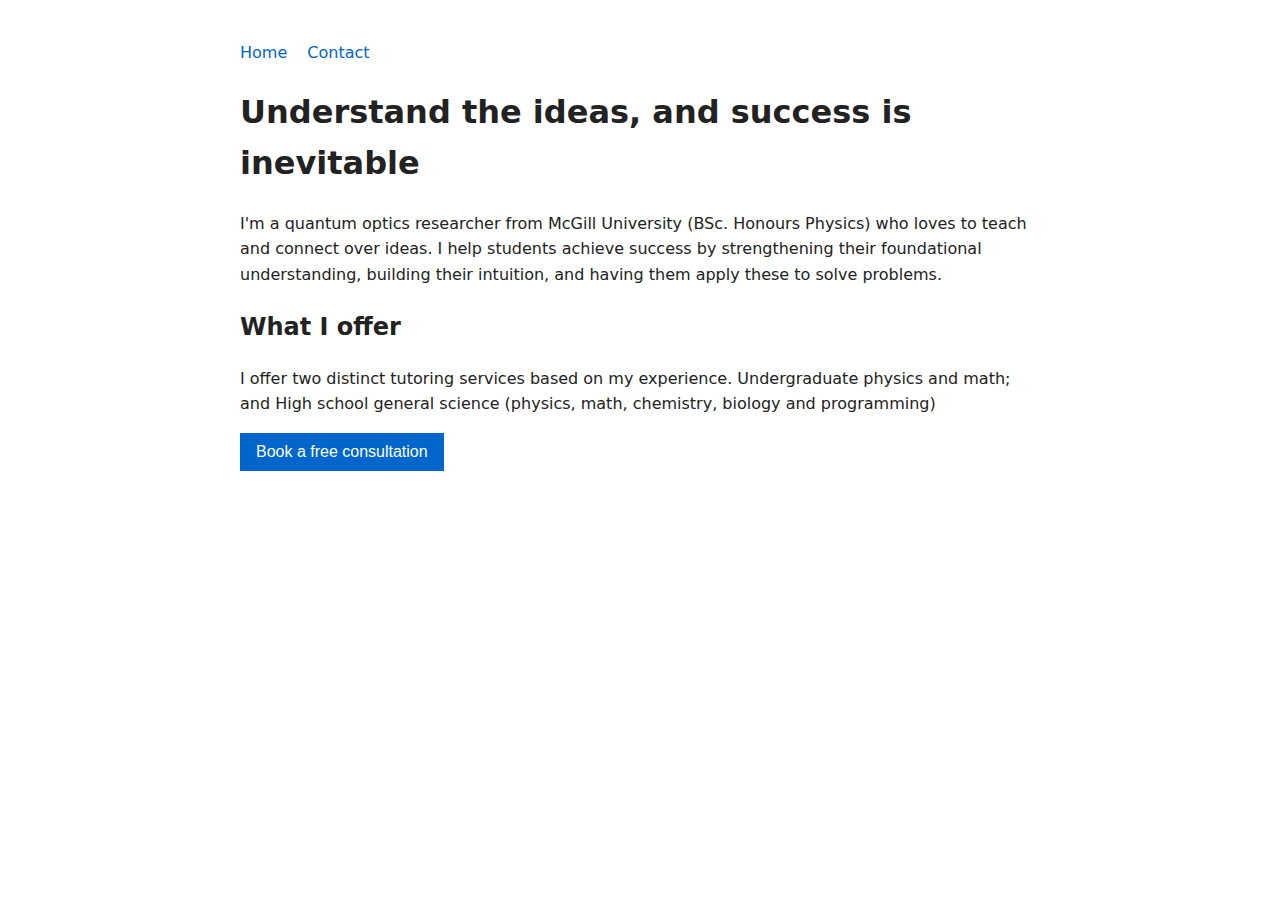
<file: index.html>
<!DOCTYPE html>
<html lang="en">
<head>
  <meta charset="UTF-8">
  <title>Physics Tutoring</title>
  <link rel="stylesheet" href="style.css">
</head>
<body>

<header>
  <nav>
    <a href="index.html">Home</a>
    <a href="contact.html">Contact</a>
  </nav>
</header>

<main>
  <h1>Understand the ideas, and success is inevitable</h1>
  <p>
    I'm a quantum optics researcher from McGill University (BSc. Honours Physics) who loves to teach and connect over ideas. 
    I help students achieve success by strengthening their foundational understanding, building their intuition, and having them apply these to solve problems.
  </p>

  <h2>What I offer</h2>
  <p>
    I offer two distinct tutoring services based on my experience.
  
    Undergraduate physics and math; and
    High school general science (physics, math, chemistry, biology and programming)
  </p>

  <p>
    <a href="contact.html">
      <button>Book a free consultation</button>
    </a>
  </p>
</main>

</body>
</html>
</file>
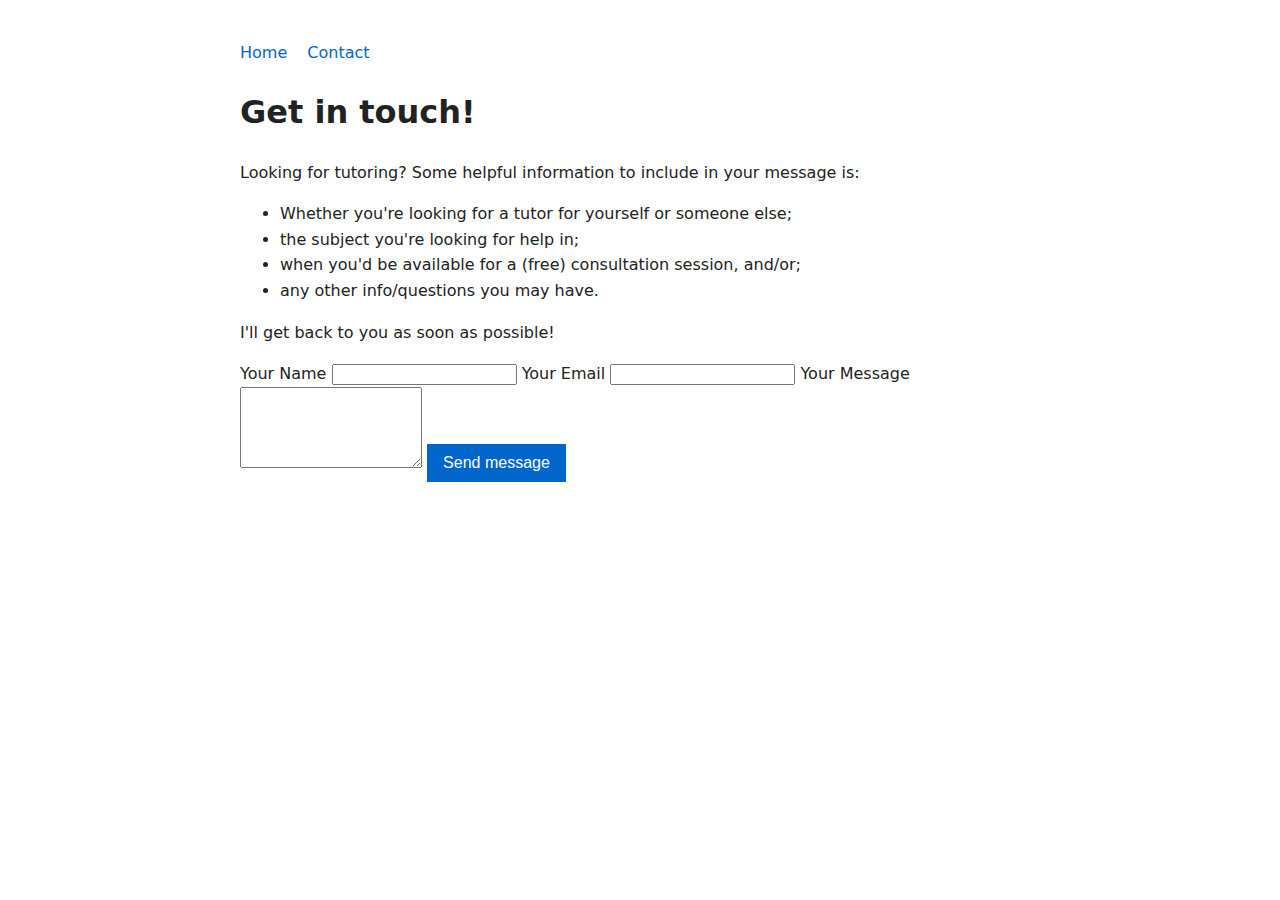
<file: contact.html>
<!DOCTYPE html>
<html lang="en">
<head>
  <meta charset="UTF-8">
  <title>Contact</title>
  <link rel="stylesheet" href="style.css">
</head>
<body>

<header>
  <nav>
    <a href="index.html">Home</a>
    <a href="contact.html">Contact</a>
  </nav>
</header>

<main>
  <h1>Get in touch!</h1>
  <p>
    Looking for tutoring? Some helpful information to include in your message is: 
    <ul>
      <li>Whether you're looking for a tutor for yourself or someone else;</li>
      <li>the subject you're looking for help in;</li>
      <li>when you'd be available for a (free) consultation session, and/or;</li>
      <li>any other info/questions you may have.</li>
    </ul>
    I'll get back to you as soon as possible!
  </p>

  <form action="https://formspree.io/f/xaqdwpdr" method="POST">
    <label>
      Your Name
      <input type="text" name="name" required>
    </label>

    <label>
      Your Email
      <input type="email" name="email" required>
    </label>

    <label>
      Your Message
      <textarea name="message" rows="5" required></textarea>
    </label>

    <button type="submit">Send message</button>
  </form>
</main>

</body>
</html>
</file>
<file: style.css>
body {
  font-family: system-ui, sans-serif;
  max-width: 800px;
  margin: 40px auto;
  padding: 0 20px;
  line-height: 1.6;
  color: #222;
}

nav a {
  margin-right: 15px;
  text-decoration: none;
  color: #0066cc;
}

nav a:hover {
  text-decoration: underline;
}

button {
  background: #0066cc;
  color: white;
  border: none;
  padding: 10px 16px;
  font-size: 1rem;
  cursor: pointer;
}
</file>
